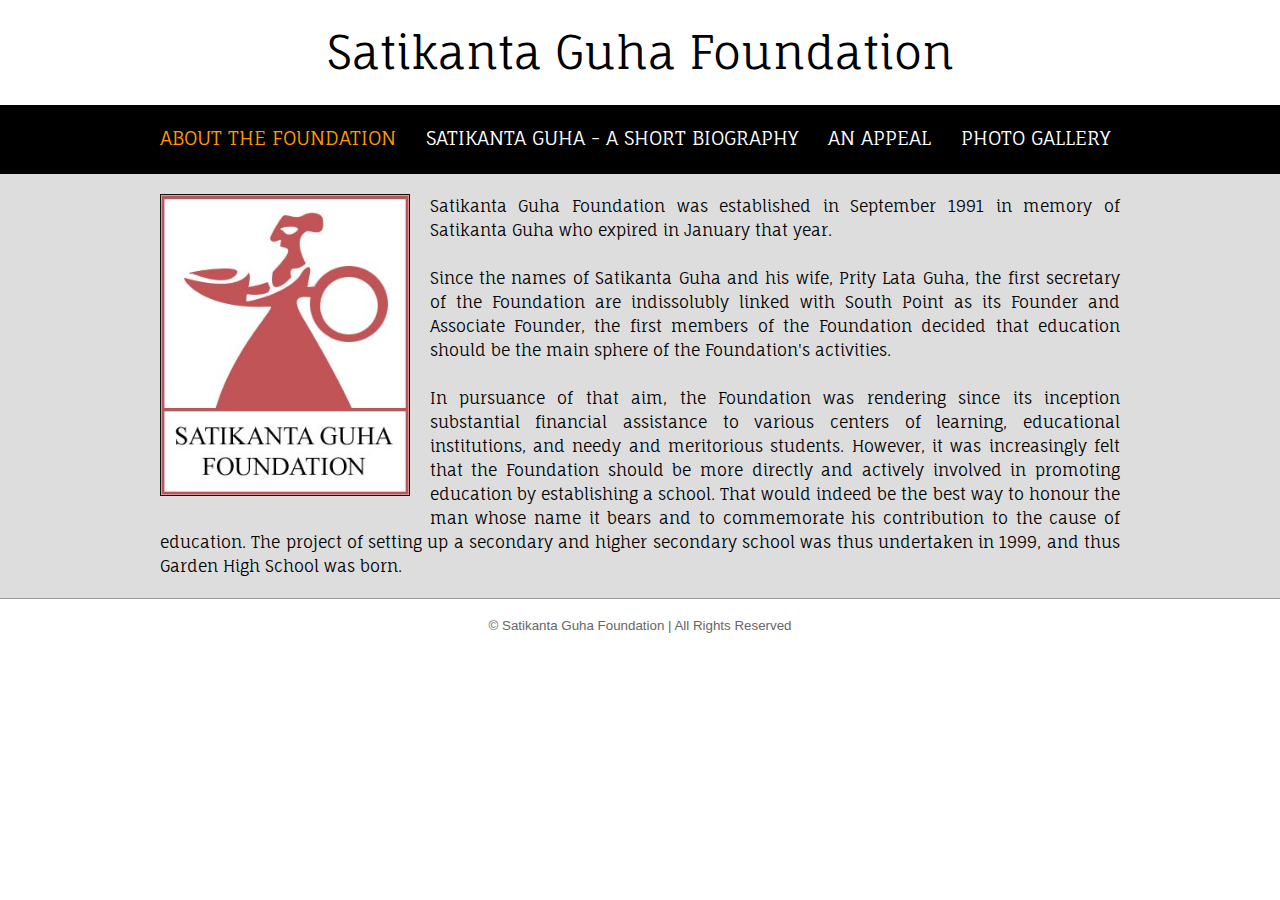
<file: skgf/index.html>
<!Doctype HTML>
<html>
    <head>
        <title>Satikanta Guha Foundation | About</title>
        <link rel="stylesheet" type="text/css" href="../css/reset.css" />
        <link rel="stylesheet" type="text/css" href="skgf.css" />
        <link href='http://fonts.googleapis.com/css?family=Fauna+One' rel='stylesheet' type='text/css'>
        <script src="../js/jquery.js"></script>
    </head>
    
    <body>
        <h1 id="header">
            Satikanta Guha Foundation
        </h1>
        <div id="nav">
            <ul>
                <li><a href="index.html" class="selected">About The Foundation</a></li>
                <li><a href="biography.html">Satikanta Guha - A Short Biography</a></li>
                <li><a href="appeal.html">An Appeal</a></li>
                <li style="margin-right: 0;"><a href="#">Photo Gallery</a></li>
            </ul>
        </div>
        <div id="content">
            <p>
                <img src="skgfLOGO.jpg" height="300" style="border: 1px solid #111; float: left; margin-right: 20px; margin-bottom: 20px;" />
                Satikanta Guha Foundation was established in September 1991 in memory of Satikanta Guha who expired in January that year.<br /><br />

Since the names of Satikanta Guha and his wife, Prity Lata Guha, the first secretary of the Foundation are indissolubly linked with South Point as its Founder and Associate Founder, the first members of the Foundation decided that education should be the main sphere of the Foundation's activities.
<br /><br />
In pursuance of that aim, the Foundation was rendering since its inception substantial financial assistance to various centers of learning, educational institutions, and needy and meritorious students. However, it was increasingly felt that the Foundation should be more directly and actively involved in promoting education by establishing a school. That would indeed be the best way to honour the man whose name it bears and to commemorate his contribution to the cause of education. The project of setting up a secondary and higher secondary school was thus undertaken in 1999, and thus Garden High School was born.
            </p>
        </div>
        <div id="footer">
            &copy; Satikanta Guha Foundation | All Rights Reserved
        </div>
    </body>
</html>
</file>
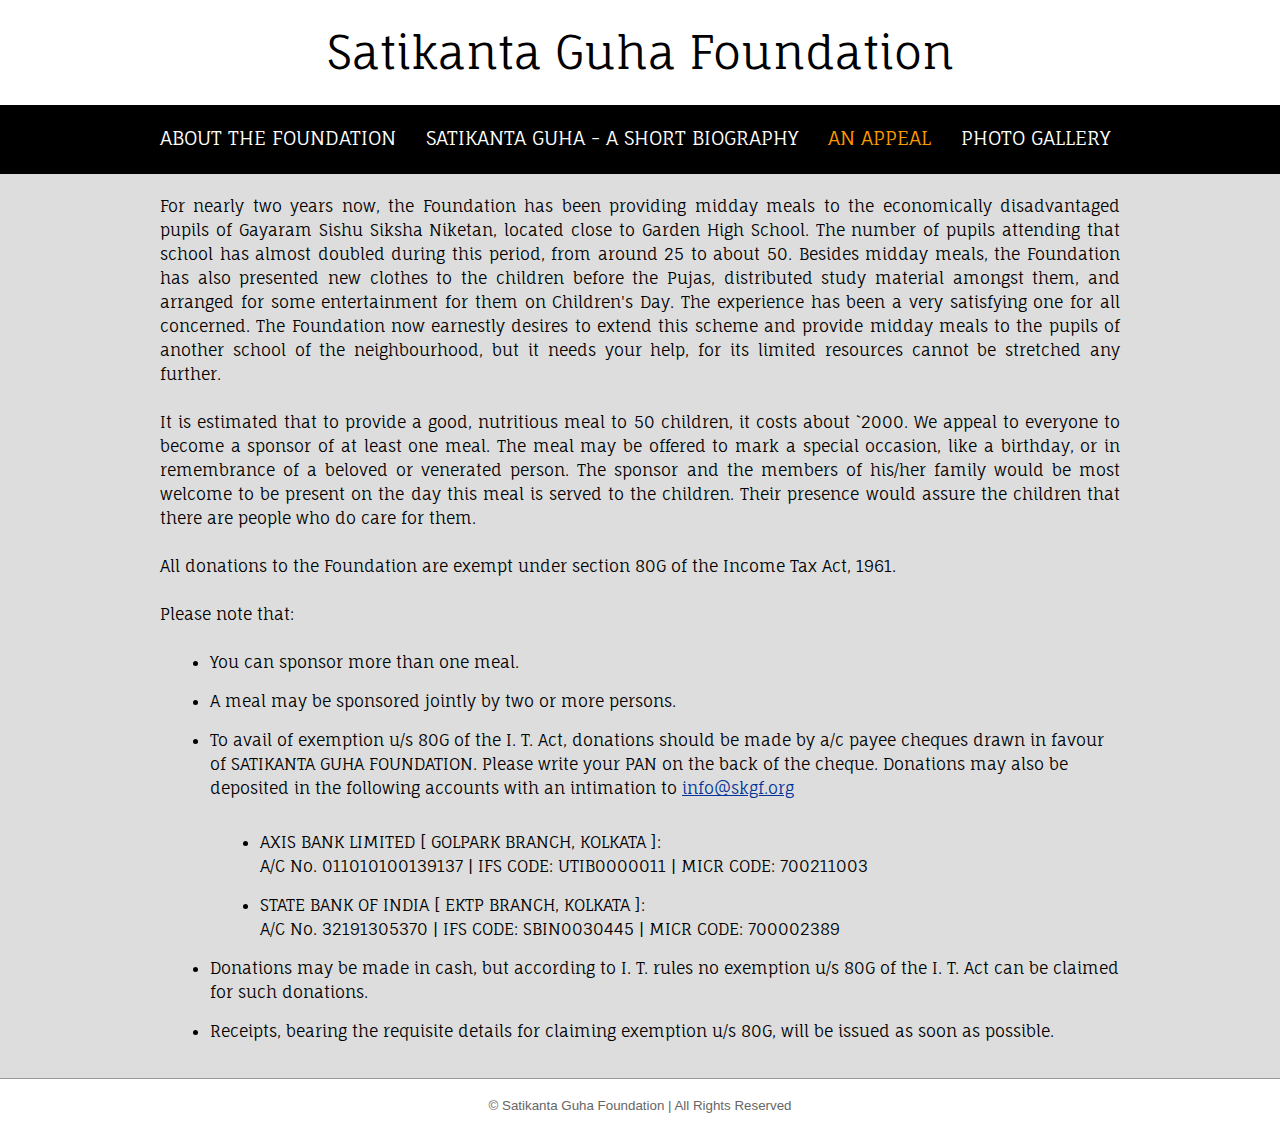
<file: skgf/appeal.html>
<!Doctype HTML>
<html>
    <head>
        <title>Satikanta Guha Foundation | An Appeal</title>
        <link rel="stylesheet" type="text/css" href="../css/reset.css" />
        <link rel="stylesheet" type="text/css" href="skgf.css" />
        <link href='http://fonts.googleapis.com/css?family=Fauna+One' rel='stylesheet' type='text/css'>
        <script src="../js/jquery.js"></script>
    </head>
    
    <body>
        <h1 id="header">
            Satikanta Guha Foundation
        </h1>
        <div id="nav">
            <ul>
                <li><a href="index.html">About The Foundation</a></li>
                <li><a href="biography.html">Satikanta Guha - A Short Biography</a></li>
                <li><a href="appeal.html" class="selected">An Appeal</a></li>
                <li style="margin-right: 0;"><a href="#">Photo Gallery</a></li>
            </ul>
        </div>
        <div id="content">
            <p>
                For nearly two years now, the Foundation has been providing midday meals to the economically disadvantaged pupils of Gayaram Sishu Siksha Niketan, located close to Garden High School. The number of pupils attending that school has almost doubled during this period, from around 25 to about 50. Besides midday meals, the Foundation has also presented new clothes to the children before the Pujas, distributed study material amongst them, and arranged for some entertainment for them on Children's Day. The experience has been a very satisfying one for all concerned. The Foundation now earnestly desires to extend this scheme and provide midday meals to the pupils of another school of the neighbourhood, but it needs your help, for its limited resources cannot be stretched any further.
                <br /><br />
                It is estimated that to provide a good, nutritious meal to 50 children, it costs about `2000. We appeal to everyone to become a sponsor of at least one meal. The meal may be offered to mark a special occasion, like a birthday, or in remembrance of a beloved or venerated person. The sponsor and the members of his/her family would be most welcome to be present on the day this meal is served to the children. Their presence would assure the children that there are people who do care for them.
                <br /><br />
                All donations to the Foundation are exempt under section 80G of the Income Tax Act, 1961.
                <br /><br />
                Please note that:
                <br /><br />
                <ul>
                    <li>You can sponsor more than one meal.</li>
                    <li>A meal may be sponsored jointly by two or more persons.</li>
                    <li>To avail of exemption u/s 80G of the I. T. Act, donations should be made by a/c payee cheques drawn in favour of SATIKANTA GUHA FOUNDATION. Please write your PAN on the back of the cheque. Donations may also be deposited in the following accounts with an intimation to <a href="mailto:skgf@gardenhighschool.org">info@skgf.org</a>
                        <ul style="margin-top: 30px;">
                            <li>AXIS BANK LIMITED [ GOLPARK BRANCH, KOLKATA ]:<br />
A/C No. 011010100139137 | IFS CODE: UTIB0000011 | MICR CODE: 700211003</li>
                            <li>STATE BANK OF INDIA [ EKTP BRANCH, KOLKATA ]:<br />
A/C No. 32191305370 | IFS CODE: SBIN0030445 | MICR CODE: 700002389</li>
                        </ul>
                    </li>
                    <li>Donations may be made in cash, but according to I. T. rules no exemption u/s 80G of the I. T. Act can be claimed for such donations.</li>
                    <li>Receipts, bearing the requisite details for claiming exemption u/s 80G, will be issued as soon as possible.</li>
                </ul>
            </p>
        </div>
        <div id="footer">
            &copy; Satikanta Guha Foundation | All Rights Reserved
        </div>
    </body>
</html>
</file>
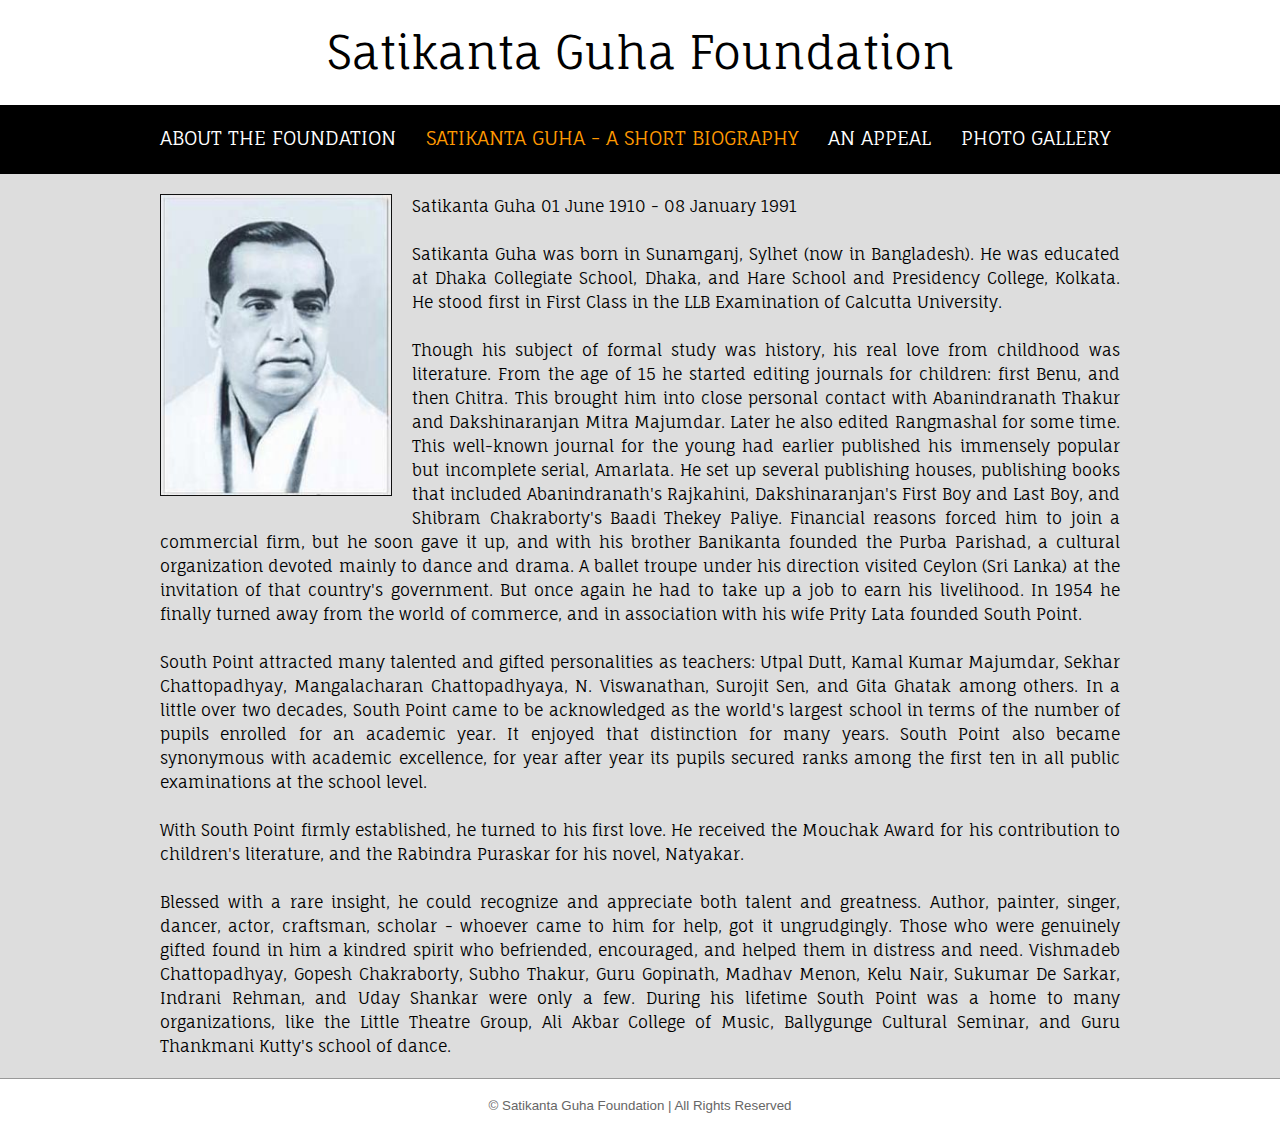
<file: skgf/biography.html>
<!Doctype HTML>
<html>
    <head>
        <title>Satikanta Guha Foundation | Biography</title>
        <link rel="stylesheet" type="text/css" href="../css/reset.css" />
        <link rel="stylesheet" type="text/css" href="skgf.css" />
        <link href='http://fonts.googleapis.com/css?family=Fauna+One' rel='stylesheet' type='text/css'>
        <script src="../js/jquery.js"></script>
    </head>
    
    <body>
        <h1 id="header">
            Satikanta Guha Foundation
        </h1>
        <div id="nav">
            <ul>
                <li><a href="index.html">About The Foundation</a></li>
                <li><a href="biography.html" class="selected">Satikanta Guha - A Short Biography</a></li>
                <li><a href="appeal.html">An Appeal</a></li>
                <li style="margin-right: 0;"><a href="#">Photo Gallery</a></li>
            </ul>
        </div>
        <div id="content">
            <p>
                <img src="skg.jpg" height="300" style="border: 1px solid #111; float: left; margin-right: 20px; margin-bottom: 20px;" />
                Satikanta Guha 01 June 1910 - 08 January 1991
                <br /><br />
Satikanta Guha was born in Sunamganj, Sylhet (now in Bangladesh). He was educated at Dhaka Collegiate School, Dhaka, and Hare School and Presidency College, Kolkata. He stood first in First Class in the LLB Examination of Calcutta University.
<br /><br />
Though his subject of formal study was history, his real love from childhood was literature. From the age of 15 he started editing journals for children: first Benu, and then Chitra. This brought him into close personal contact with Abanindranath Thakur and Dakshinaranjan Mitra Majumdar. Later he also edited Rangmashal for some time. This well-known journal for the young had earlier published his immensely popular but incomplete serial, Amarlata. He set up several publishing houses, publishing books that included Abanindranath's Rajkahini, Dakshinaranjan's First Boy and Last Boy, and Shibram Chakraborty's Baadi Thekey Paliye. Financial reasons forced him to join a commercial firm, but he soon gave it up, and with his brother Banikanta founded the Purba Parishad, a cultural organization devoted mainly to dance and drama. A ballet troupe under his direction visited Ceylon (Sri Lanka) at the invitation of that country's government. But once again he had to take up a job to earn his livelihood. In 1954 he finally turned away from the world of commerce, and in association with his wife Prity Lata founded South Point.
<br /><br />
South Point attracted many talented and gifted personalities as teachers: Utpal Dutt, Kamal Kumar Majumdar, Sekhar Chattopadhyay, Mangalacharan Chattopadhyaya, N. Viswanathan, Surojit Sen, and Gita Ghatak among others. In a little over two decades, South Point came to be acknowledged as the world's largest school in terms of the number of pupils enrolled for an academic year. It enjoyed that distinction for many years. South Point also became synonymous with academic excellence, for year after year its pupils secured ranks among the first ten in all public examinations at the school level.
<br /><br />
With South Point firmly established, he turned to his first love. He received the Mouchak Award for his contribution to children's literature, and the Rabindra Puraskar for his novel, Natyakar.
<br /><br />
Blessed with a rare insight, he could recognize and appreciate both talent and greatness. Author, painter, singer, dancer, actor, craftsman, scholar - whoever came to him for help, got it ungrudgingly. Those who were genuinely gifted found in him a kindred spirit who befriended, encouraged, and helped them in distress and need. Vishmadeb Chattopadhyay, Gopesh Chakraborty, Subho Thakur, Guru Gopinath, Madhav Menon, Kelu Nair, Sukumar De Sarkar, Indrani Rehman, and Uday Shankar were only a few. During his lifetime South Point was a home to many organizations, like the Little Theatre Group, Ali Akbar College of Music, Ballygunge Cultural Seminar, and Guru Thankmani Kutty's school of dance.
            </p>
        </div>
        <div id="footer">
            &copy; Satikanta Guha Foundation | All Rights Reserved
        </div>
    </body>
</html>
</file>
<file: skgf/skgf.css>
#header {
    font-family: 'Fauna One', Arial;
    font-size: 34pt;
    margin: 0 auto;
    width: 960px;
    text-align: center;
    padding: 30px 0;
}
#nav {
    padding: 25px;
    background: #000;
    overflow: hidden;
}
#nav ul {
    list-style: none;
    width: 960px;
    margin: 0 auto;
}
#nav ul li {
    float: left;
    margin-right: 30px;
}
#nav ul li a:link, #nav ul li a:visited {
    text-decoration: none;
    color: #fff;
    font-family: 'Fauna One', Arial;
    font-size: 14pt;
    text-transform: uppercase;
}
#nav ul li a:hover {
    color: #f90;
}
#nav ul li a.selected {
    color: #f90;
    cursor: default;
}
#content {
    padding: 20px;
    background: #ddd;
    border-bottom: 1px solid #999;
}
#content a {
    color: #003399;
}
#content p {
    width: 960px;
    margin: 0 auto;
    color: #000;
    font-family: 'Fauna One', Arial;
    font-size: 12pt;
    line-height: 1.5em;
    text-align: justify;
}
#content ul {
    width: 960px;
    margin: 0 auto;
    color: #000;
    font-family: 'Fauna One', Arial;
    font-size: 12pt;
    line-height: 1.5em;
    list-style: disc; 
}
#content ul li {
    margin-bottom: 15px;
    margin-left: 50px;
}
#footer {
    padding: 20px;
    text-align: center;
    font-family: Arial;
    font-size: 10pt;
    color: #666;
}
</file>
